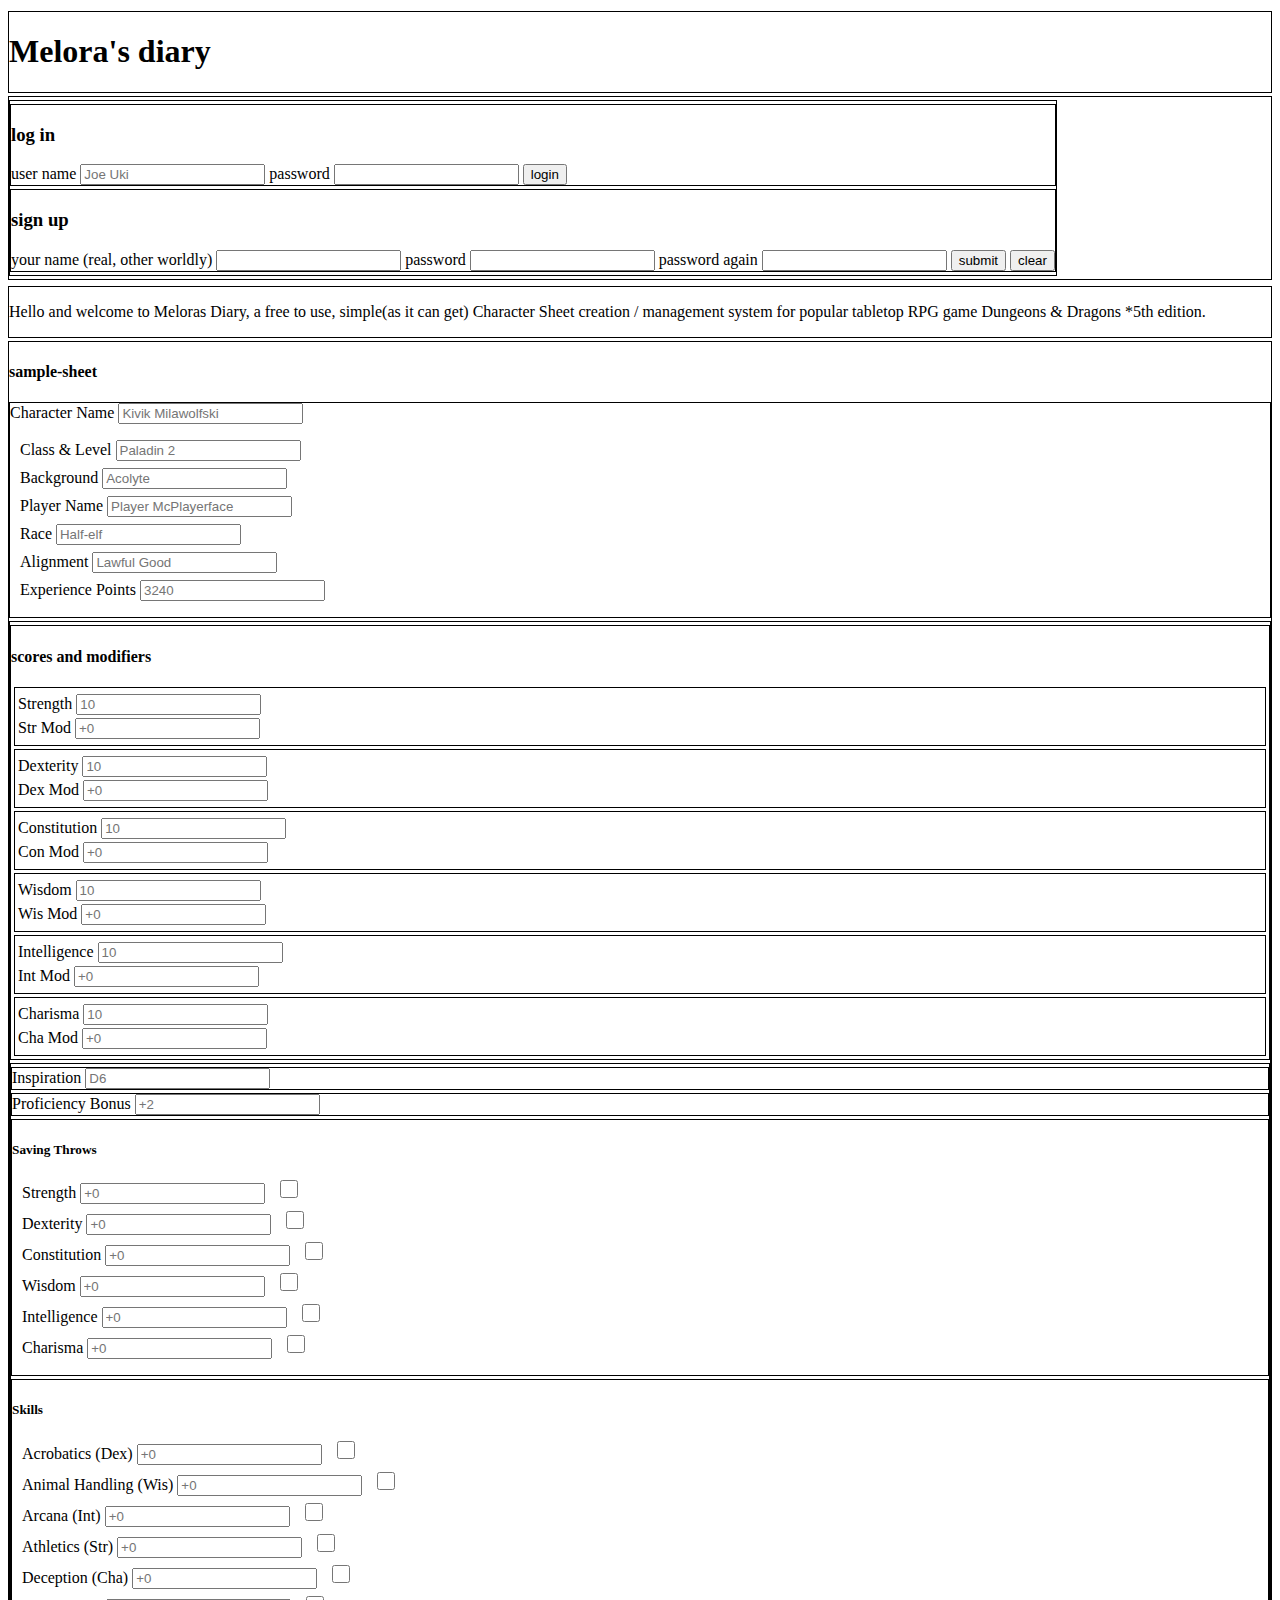
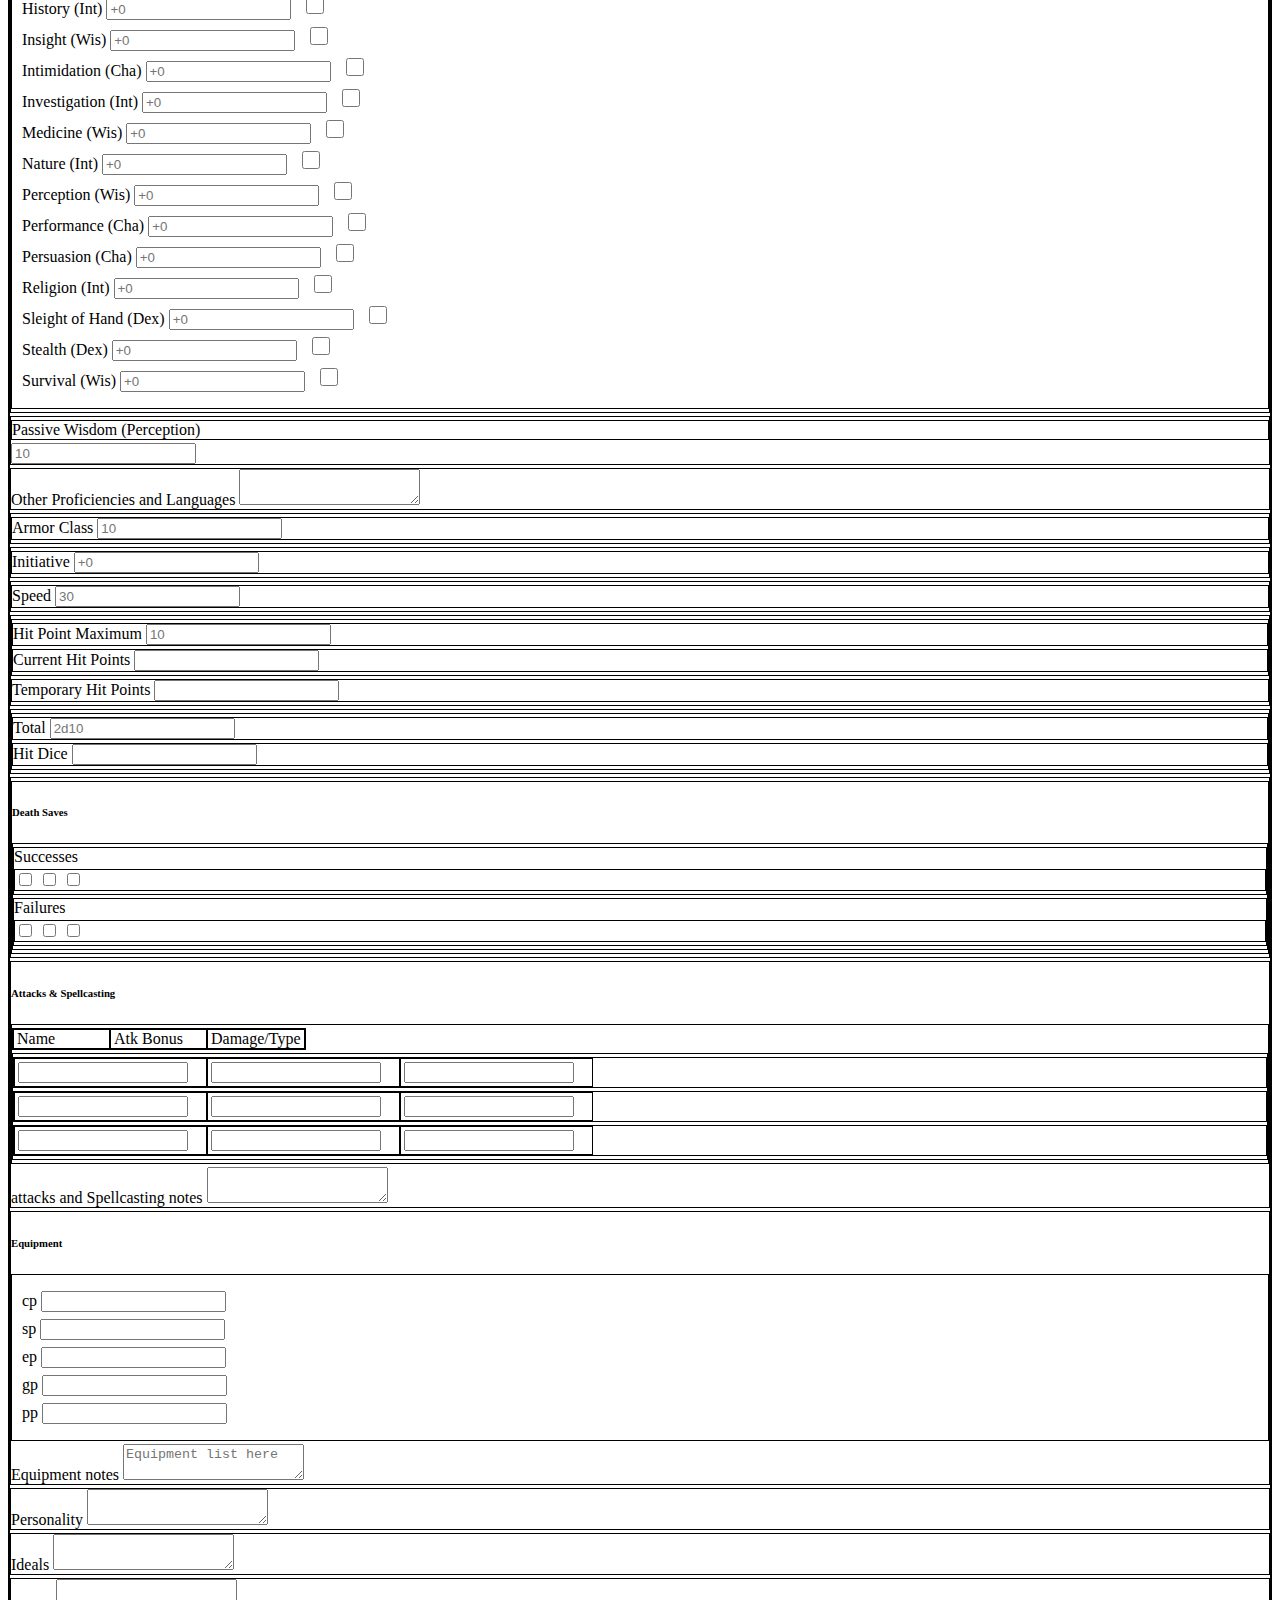
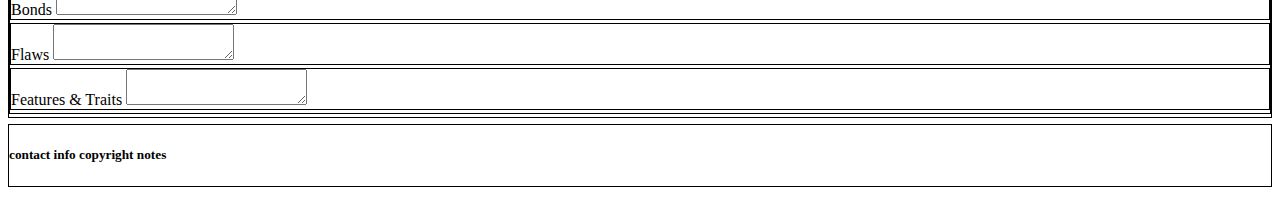
<file: index.html>
<!DOCTYPE html>
<html lang="en">
   <head>
      <meta charset="UTF-8">
      <meta name="viewport" content="width=device-width, initial-scale=1.0">
      <title>Home-M-D</title>
      <link href="index.css"  rel="stylesheet" type="text/css" />
   </head>
   <body>
      <!---HEADER--->
      <header>
         <div>
            <h1>Melora's diary</h1>
         </div>
         <div class="nav-bar">
            <div class="log-sign">
               <div class="login-form">
                 <h3>log in</h3>
                 <form id="log-in">
                    <label for="user-name">user name</label>
                      <input id='user-name' value='' type="text" placeholder="Joe Uki" required/>
                    <label for="user-password">password</label>
                      <input id="user-password" value="" type="password" required />
                    <button id="log-in-button" type="submit">login</button>
                 </form>
               </div>
               <div class="new-user">
                 <h3>sign up</h3>
                 <form id="new-user">
                    <label for="new-user-name">your name (real, other worldly)</label>
                      <input id="new-user-name" value='' type="text" required/>
                    <label for="new-password">password</label>
                      <input id="new-password" type="password" value="" required/>
                    <label for="new-password-match">password again</label>  
                      <input id="new-password-match" type="password" value="" required/> 
                    <button id="new-user-button" type="submit">submit</button>
                    <button id="new-user-cancel" type="reset">clear</button>
                 </form>
               </div>

            </div>
         </div>
      </header>
      <!---MAIN--->
      <main>

         <div class="introduction">
            <p>
              Hello and welcome to Meloras Diary, a free to use, simple(as it can get) Character Sheet creation / management system for popular tabletop
               RPG game Dungeons & Dragons *5th edition. 
            </p>
         </div>

         <div class="sample-sheet">
           <h4>sample-sheet</h4>
           <!--character intro name -->
            <form class="character-sheet">

               <div class="player-input">
                  <section class="character-name">
                     <label for="character-name">Character Name</label> 
                       <input id="character-name" placeholder="Kivik Milawolfski" />
                  </section>
                  <section class="misc">
                     <ul>
                        <li>
                           <label for="classlevel">Class & Level</label> 
                            <input id="classlevel" placeholder="Paladin 2" />
                        </li>
                        <li>
                           <label for="background">Background</label>
                            <input id="background" placeholder="Acolyte" />
                        </li>
                        <li>
                           <label for="playername">Player Name</label>
                            <input id="playername" placeholder="Player McPlayerface">
                        </li>
                        <li>
                           <label for="race">Race</label>
                            <input id="race" placeholder="Half-elf" />
                        </li>
                        <li>
                           <label for="alignment">Alignment</label>
                            <input id="alignment" placeholder="Lawful Good" />
                        </li>
                        <li>
                           <label for="experiencepoints">Experience Points</label>
                            <input id="experiencepoints" placeholder="3240" />
                        </li>
                     </ul>
                  </section>
               </div>
               <!-- column 1 Main Skill scores, passive pro and other skills  -->
                <div class="column-wrap">
                  <section class="column-1">
                     <section class="attributes">
                       <div class="scores">
                        <h4>scores and modifiers</h4>
                              <div class='ab-score'>
                                 <div class="score">
                                    <label for="Strength-score">Strength</label>
                                    <input id="Strength-score" placeholder="10" />
                                 </div>
                                 <div class="modifier">
                                   <label for="Strength-mod">Str Mod</label>
                                    <input id="Strength-mod" placeholder="+0" />
                                 </div>
                              </div>
                              <div class='ab-score'>
                                 <div class="score">
                                    <label for="Dexterity-score">Dexterity</label>
                                    <input id="Dexterity-score" placeholder="10" />
                                 </div>
                                 <div class="modifier">
                                  <label for="Dexterity-mod">Dex Mod</label>
                                    <input id="Dexterity-mod" placeholder="+0" />
                                 </div>
                              </div>
                              <div class='ab-score'>
                                 <div class="score">
                                    <label for="Constitution-score">Constitution</label>
                                    <input id="Constitution-score" placeholder="10" />
                                 </div>
                                 <div class="modifier">
                                  <label for="Constitution-mod">Con Mod</label>
                                    <input id="Constitution-mod" placeholder="+0" />
                                 </div>
                              </div class='ab-score'>
                              <div class='ab-score'>
                                 <div class="score">
                                    <label for="Wisdom-score">Wisdom</label>
                                    <input id="Wisdom-score" placeholder="10" />
                                 </div>
                                 <div class="modifier">
                                  <label for="Wisdom-mod">Wis Mod</label>
                                    <input id="Wisdom-mod" placeholder="+0" />
                                 </div>
                              </div>
                              <div class='ab-score'>
                                 <div class="score">
                                    <label for="Intelligence-score">Intelligence</label>
                                    <input id="Intelligence-score" placeholder="10" />
                                 </div>
                                 <div class="modifier">
                                  <label for="Intelligence-mod">Int Mod</label>
                                    <input id="Intelligence-mod" placeholder="+0" />
                                 </div>
                              </div>
                              <div class='ab-score'>
                                 <div class="score">
                                    <label for="Charisma-score">Charisma</label>
                                    <input id="Charisma-score" placeholder="10" />
                                 </div>
                                 <div class="modifier">
                                  <label for="Charisma-mod">Cha Mod</label>
                                    <input id="Charisma-mod" placeholder="+0" />
                                  </div>
                                </div>
                              </div>
                              
                              <!--inspiration & proficiency-->
                              <div class="attr-applications">
                                <div class="inspiration box">
                                  <label for="inspiration">Inspiration</label>
                                  <input id="inspiration" placeholder="D6" />
                                </div>
                                <div class="proficiency-bonus box">
                                  <label for="proficiency-bonus">Proficiency Bonus</label>
                                  <input id="proficiency-bonus" placeholder="+2" />
                                </div>
                                <!--saving throws-->
                                <div class="saving-throws list-section box">
                                    <h5>Saving Throws</h5>
                              <ul>
                                 <li>
                                    <label for="Strength-save">Strength</label>
                                      <input id="Strength-save" placeholder="+0" type="text" />
                                       <input class="proficient" id="Strength-save" type="checkbox" />
                                 </li>
                                 <li>
                                    <label for="Dexterity-save">Dexterity</label>
                                     <input id="Dexterity-save" placeholder="+0" type="text" />
                                       <input class="proficient" id="Dexterity-save" type="checkbox" />
                                 </li>
                                 <li>
                                    <label for="Constitution-save">Constitution</label>
                                      <input id="Constitution-save" placeholder="+0" type="text" />
                                       <input class="proficient" id="Constitution-save" type="checkbox" />
                                 </li>
                                 <li>
                                    <label for="Wisdom-save">Wisdom</label>
                                      <input id="Wisdom-save" placeholder="+0" type="text" />
                                        <input class="proficient" id="Wisdom-save" type="checkbox" />
                                 </li>
                                 <li>
                                   <label for="Intelligence-save">Intelligence</label>
                                   <input id="Intelligence-save" placeholder="+0" type="text" />
                                   <input class="proficient" id="Intelligence-save" type="checkbox" />
                                  </li>
                                  <li>
                                    <label for="Charisma-save">Charisma</label>
                                    <input id="Charisma-save" placeholder="+0" type="text" />
                                    <input class="proficient" id="Charisma-save" type="checkbox" />
                                  </li>
                                </ul>
                              </div>
                              <!-- Skills -->
                              <div class="skills list-section box">
                                <h5>Skills</h5>
                                 <ul>
                                    <li>
                                       <label for="Acrobatics">Acrobatics <span class="skill">(Dex)</span></label>
                                         <input id="Acrobatics" placeholder="+0" type="text"/>
                                           <input class="proficient" id="Acrobatics" type="checkbox" />
                                    </li>
                                    <li>
                                       <label for="Animal-Handling">Animal Handling <span class="skill">(Wis)</span></label>
                                         <input id="Animal-Handling" placeholder="+0" type="text" />
                                           <input class="proficient" id="Animal-Handling" type="checkbox" />
                                    </li>
                                    <li>
                                       <label for="Arcana">Arcana <span class="skill">(Int)</span></label>
                                         <input id="Arcana" placeholder="+0" type="text" />
                                           <input class="proficient" id="Arcana" type="checkbox" />
                                    </li>
                                    <li>
                                       <label for="Athletics">Athletics <span class="skill">(Str)</span></label>
                                         <input id="Athletics" placeholder="+0" type="text" /> 
                                          <input class="proficient" id="Athletics" type="checkbox" />
                                    </li>
                                    <li>
                                       <label for="Deception">Deception <span class="skill">(Cha)</span></label>
                                         <input id="Deception" placeholder="+0" type="text" /> 
                                          <input class="proficient" id="Deception" type="checkbox" />
                                    </li>
                                    <li>
                                       <label for="History">History <span class="skill">(Int)</span></label>
                                         <input id="History" placeholder="+0" type="text" /> 
                                           <input class="proficient" id="History" type="checkbox" />
                                    </li>
                                    <li>
                                       <label for="Insight">Insight <span class="skill">(Wis)</span></label>
                                         <input id="Insight" placeholder="+0" type="text" /> 
                                          <input class="proficient" id="Insight" type="checkbox" />
                                    </li>
                                    <li>
                                       <label for="Intimidation">Intimidation <span class="skill">(Cha)</span></label>
                                         <input id="Intimidation" placeholder="+0" type="text" />
                                           <input class="proficient" id="Intimidation" type="checkbox" />
                                    </li>
                                    <li>
                                       <label for="Investigation">Investigation <span class="skill">(Int)</span></label> 
                                         <input id="Investigation" placeholder="+0" type="text" />  
                                           <input class="proficient" id="Investigation" type="checkbox" />
                                    </li>
                                    <li>
                                       <label for="Medicine">Medicine <span class="skill">(Wis)</span></label> 
                                         <input id="Medicine" placeholder="+0" type="text" /> 
                                           <input class="proficient" id="Medicine" type="checkbox" />
                                    </li>
                                    <li>
                                       <label for="Nature">Nature <span class="skill">(Int)</span></label> 
                                         <input id="Nature" placeholder="+0" type="text" /> 
                                           <input class="proficient" id="Nature" type="checkbox" />
                                    </li>
                                    <li>
                                       <label for="Perception">Perception <span class="skill">(Wis)</span></label> 
                                        <input id="Perception" placeholder="+0" type="text" /> 
                                           <input class="proficient" id="Perception" type="checkbox" />
                                    </li>
                                    <li>
                                       <label for="Performance">Performance <span class="skill">(Cha)</span></label> 
                                         <input id="Performance" placeholder="+0" type="text" />  
                                           <input class="proficient" id="Performance" type="checkbox" />
                                    </li>
                                    <li>
                                       <label for="Persuasion">Persuasion <span class="skill">(Cha)</span></label> 
                                         <input id="Persuasion" placeholder="+0" type="text" /> 
                                           <input class="proficient" id="Persuasion" type="checkbox" />
                                    </li>
                                    <li>
                                       <label for="Religion">Religion <span class="skill">(Int)</span></label> 
                                         <input id="Religion" placeholder="+0" type="text" /> 
                                           <input class="proficient" id="Religion" type="checkbox" />
                                    </li>
                                    <li>
                                       <label for="Sleight-of-Hand">Sleight of Hand <span class="skill">(Dex)</span></label> 
                                         <input id="Sleight-of-Hand" placeholder="+0" type="text" />  
                                           <input class="proficient" id="Sleight-of-Hand" type="checkbox" />
                                    </li>
                                    <li>
                                       <label for="Stealth">Stealth <span class="skill">(Dex)</span></label> 
                                         <input id="Stealth" placeholder="+0" type="text" />  
                                           <input class="proficient" id="Stealth" type="checkbox" />
                                    </li>
                                    <li>
                                       <label for="Survival">Survival <span class="skill">(Wis)</span></label> 
                                         <input id="Survival" placeholder="+0" type="text" /> 
                                           <input class="proficient" id="Survival" type="checkbox" />
                                    </li>
                                 </ul>
                            </div>
                          </div>
                    </section>

                    <!--Passive perception & Other Lang And Tool Proficiencies-->
                     <div class="passive-perception box">

                        <div class="label-container">
                           <label for="passive-perception">Passive Wisdom (Perception)</label>
                        </div>
                        <input id="passive-perception" placeholder="10" />
                     </div>
                     <div class="other-proficiencies-box">
                        <label for="other-proficiencies">Other Proficiencies and Languages</label>
                          <textarea id="other-proficiencies"></textarea>
                     </div>
                  </section>
                  
                  <!--Column 2 , AR, HP, D-saves, Attack-Wep Equipment-->

                  <section class="column-2">
                     <section class="combat">
                        <div class="armor-class">
                           <div>
                              <label for="ac">Armor Class</label>
                                <input id="ac" placeholder="10" type="text" />
                           </div>
                        </div>
                        <div class="initiative">
                           <div>
                              <label for="initiative">Initiative</label>
                                <input id="initiative" placeholder="+0" type="text" />
                           </div>
                        </div>
                        <div class="speed">
                           <div>
                              <label for="speed">Speed</label>
                                <input id="speed" placeholder="30" type="text" />
                           </div>
                        </div>
                        <div class="hp">
                           <div class="regular">
                              <div class="max">
                                 <label for="max-hp">Hit Point Maximum</label>
                                  <input id="max-hp" placeholder="10" type="text" />
                              </div>
                              <div class="current">
                                 <label for="current-hp">Current Hit Points</label>
                                  <input id="current-hp" type="text" />
                              </div>
                           </div>
                           <div class="temporary">
                              <label for="temp-hp">Temporary Hit Points</label>
                                <input id="temp-hp" type="text" />
                           </div>
                        </div>
                        <div class="hit-dice">
                           <div>
                              <div class="total">
                                 <label for="total-hd">Total</label>
                                  <input id="total-hd" placeholder="2d10" type="text" />
                              </div>
                              <div class="remaining">
                                 <label for="remaining-hd">Hit Dice</label>
                                  <input id="remaining-hd" type="text" />
                              </div>
                           </div>
                        </div>
                        <!--DEATH SAVES! r.i.p. kivik :c -->
                        <div class="death-saves">
                           <div>
                                 <h6>Death Saves</h6>
                              <div class="marks">
                                 <div class="death-successes">
                                    <label for="death-success">Successes</label>
                                    <div class="d-saves-fill">
                                       <input id="death-success" type="checkbox" />
                                       <input id="death-success" type="checkbox" />
                                       <input id="death-success" type="checkbox" />
                                    </div>
                                 </div>
                                 <div class="death-fails">
                                    <label for="death-fail">Failures</label>
                                    <div class="d-saves-fill">
                                       <input id="death-fail" type="checkbox" />
                                       <input id="death-fail" type="checkbox" />
                                       <input id="death-fail" type="checkbox" />
                                    </div>
                                 </div>
                              </div>
                           </div>
                        </div>
                     </section>
                     <!--weapons and spell tools.... like a nice stick-->
                     <section class="attacks-and-spell-casting">
                        <div class="atk-and-spc-wrap">
                           <h6>Attacks & Spellcasting</h6>
                           <div class="wep-and-dam">
                              <div class="wt">
                                    <div class="wt-header">
                                       <label class="table-items" for="weapon-name">Name</label>
                                    </div>
                                    <div class="wt-header">
                                       <label class="table-items" for="attack-bonus">Atk Bonus</label>
                                    </div>
                                    <div class="wt-header">
                                       <label class="table-items" for="damage-type">Damage/Type</label>
                                    </div> 
                              </div>
                              <div class="wt-content">
                                 <div class="row"> 
                                       <div class="cell">
                                         <input class="table-items" id="weapon-name" type="text" />
                                      </div>
                                       <div class="cell">
                                         <input class="table-items" id="attack-bonus" type="text" />
                                      </div>
                                       <div class="cell">
                                         <input class="table-items" id="damage-type" type="text" />
                                      </div>
                                 </div>
                                 <div class="row">
                                       <div class="cell">
                                         <input class="table-items" id="weapon-name" type="text" />
                                      </div>
                                       <div class="cell">
                                         <input class="table-items" id="attack-bonus" type="text" />
                                      </div>
                                       <div class="cell">
                                         <input class="table-items" id="damage-type" type="text" />
                                      </div>
                                 </div>
                                 <div class="row">
                                       <div class="cell">
                                         <input class="table-items" id="weapon-name" type="text" />
                                      </div>
                                       <div class="cell">
                                         <input class="table-items" id="attack-bonus" type="text" />
                                      </div>
                                       <div class="cell">
                                         <input class="table-items" id="damage-type" type="text" />
                                      </div>
                                 </div>
                              </div>
                           </div>
                           <label for="attacks-spell-notes">attacks and Spellcasting notes </label>
                           <textarea id="attacks-spell-notes"></textarea>
                        </div>
                     </section>

                     <!--Equipment and gold-->

                     <section class="equipment">
                        <div class="money-wrap">
                           <h6>Equipment</h6>
                           <div class="money">
                              <ul>
                                 <li>
                                    <label for="cp">cp</label>
                                      <input id="cp" />
                                 </li>
                                 <li>
                                    <label for="sp">sp</label>
                                      <input id="sp" />
                                 </li>
                                 <li>
                                    <label for="ep">ep</label>
                                      <input id="ep" />
                                 </li>
                                 <li>
                                    <label for="gp">gp</label>
                                      <input id="gp" />
                                 </li>
                                 <li>
                                    <label for="pp">pp</label>
                                      <input id="pp" />
                                 </li>
                              </ul>
                           </div>
                           <label for="equipment-list">Equipment notes </label>
                           <textarea id="equipment-list" placeholder="Equipment list here"></textarea>
                        </div>
                     </section>
                  </section>
                  <!--who...are you? (personality)-->
                  <section class="column-3">
                     <section class="flavor">
                        <div class="personality">
                           <label for="personality">Personality</label>
                            <textarea id="personality"></textarea>
                        </div>
                        <div class="ideals">
                           <label for="ideals">Ideals</label>
                            <textarea id="ideals"></textarea>
                        </div>
                        <div class="bonds">
                           <label for="bonds">Bonds</label>
                            <textarea id="bonds"></textarea>
                        </div>
                        <div class="flaws">
                           <label for="flaws">Flaws</label>
                            <textarea id="flaws"></textarea>
                        </div>
                     </section>
                     <section class="features">
                        <div>
                           <label for="features">Features & Traits</label>
                            <textarea id="features"></textarea>
                        </div>
                     </section>
                  </section>
               </div>
            </form>
          
         </div>
         <!--footer-->
        </main>
          <footer>
            <div>
              <h5>contact info copyright notes </h5>
            </div>
          </footer>
   </body>
</html>
</file>
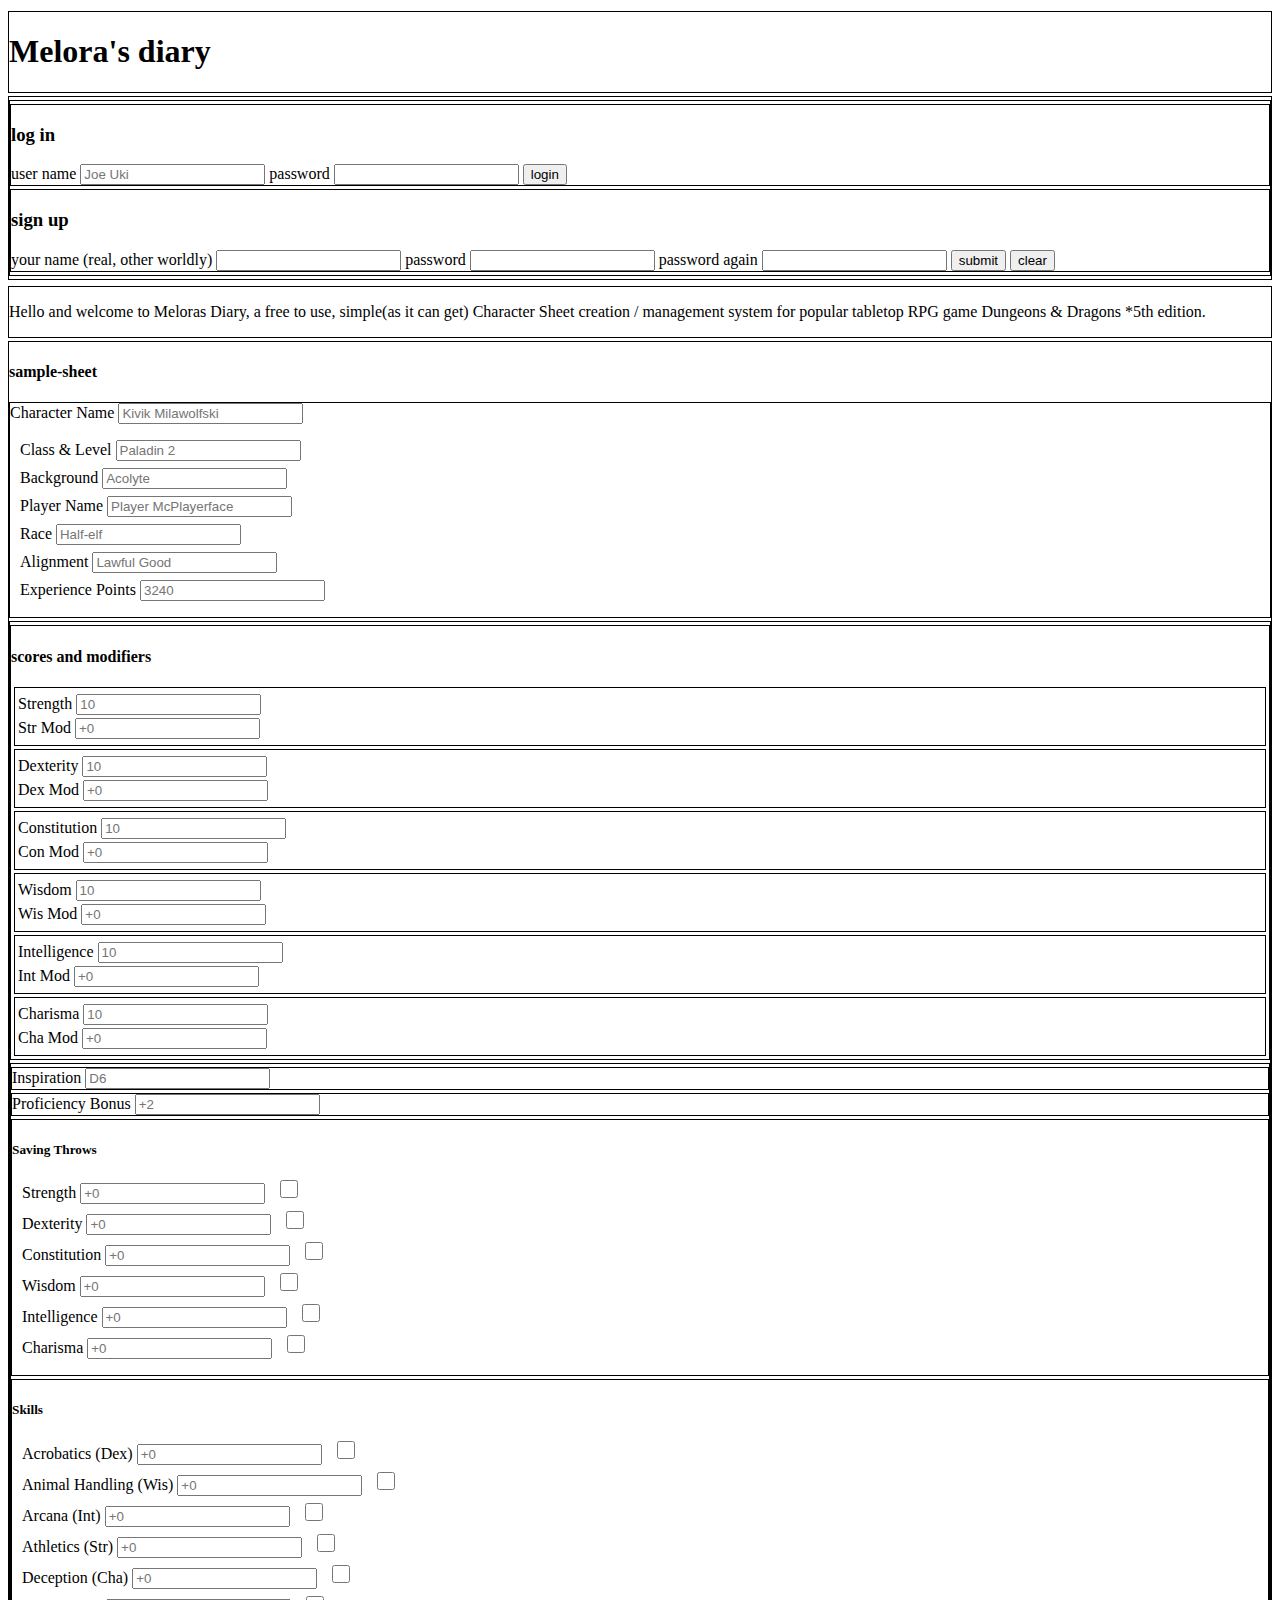
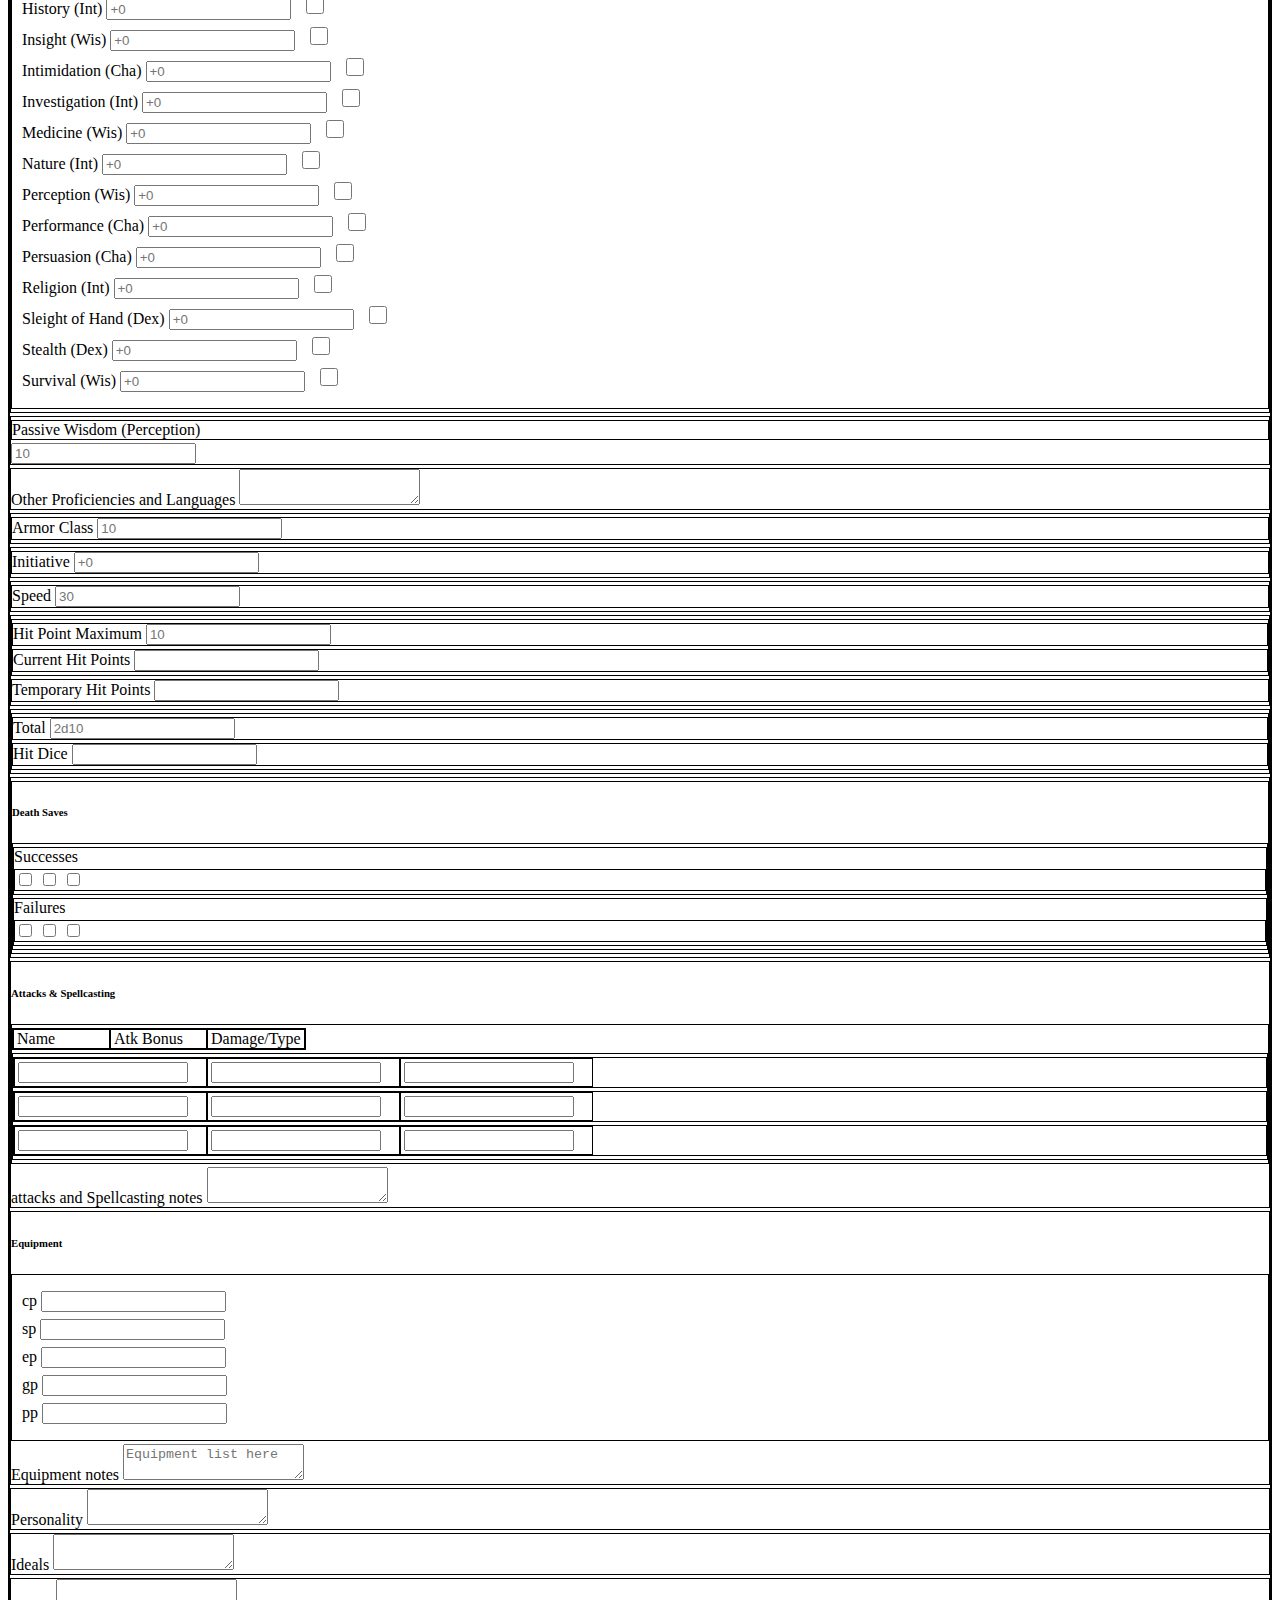
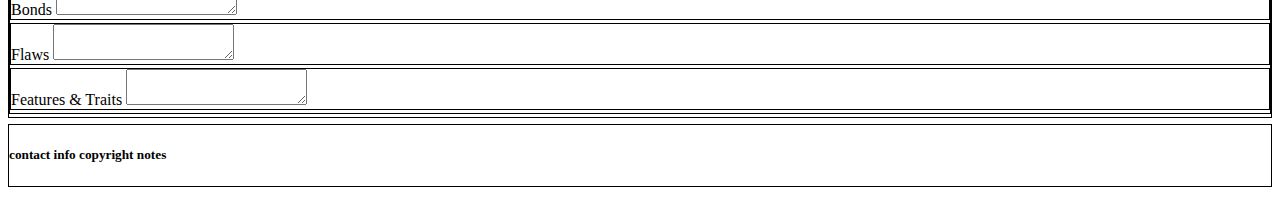
<file: home.html>
<!DOCTYPE html>
<html lang="en">
   <head>
      <meta charset="UTF-8">
      <meta name="viewport" content="width=device-width, initial-scale=1.0">
      <title>Home-M-D</title>
      <link href="home.css"  rel="stylesheet" type="text/css" />
   </head>
   <body>
      <!---HEADER--->
      <header>
         <div>
            <h1>Melora's diary</h1>
         </div>
         <div class="nav-bar">
            <div class="log-sign">
               <div class="login-form">
                 <h3>log in</h3>
                 <form id="log-in">
                    <label for="user-name">user name</label>
                      <input id='user-name' value='' type="text" placeholder="Joe Uki" required/>
                    <label for="user-password">password</label>
                      <input id="user-password" value="" type="password" required />
                    <button id="log-in-button" type="submit">login</button>
                 </form>
               </div>
               <div class="new-user">
                 <h3>sign up</h3>
                 <form id="new-user">
                    <label for="new-user-name">your name (real, other worldly)</label>
                      <input id="new-user-name" value='' type="text" required/>
                    <label for="new-password">password</label>
                      <input id="new-password" type="password" value="" required/>
                    <label for="new-password-match">password again</label>  
                      <input id="new-password-match" type="password" value="" required/> 
                    <button id="new-user-button" type="submit">submit</button>
                    <button id="new-user-cancel" type="reset">clear</button>
                 </form>
               </div>

            </div>
         </div>
      </header>
      <!---MAIN--->
      <main>

         <div class="introduction">
            <p>
              Hello and welcome to Meloras Diary, a free to use, simple(as it can get) Character Sheet creation / management system for popular tabletop
               RPG game Dungeons & Dragons *5th edition. 
            </p>
         </div>

         <div class="sample-sheet">
           <h4>sample-sheet</h4>
           <!--character intro name -->
            <form class="character-sheet">

               <div class="player-input">
                  <section class="character-name">
                     <label for="character-name">Character Name</label> 
                       <input id="character-name" placeholder="Kivik Milawolfski" />
                  </section>
                  <section class="misc">
                     <ul>
                        <li>
                           <label for="classlevel">Class & Level</label> 
                            <input id="classlevel" placeholder="Paladin 2" />
                        </li>
                        <li>
                           <label for="background">Background</label>
                            <input id="background" placeholder="Acolyte" />
                        </li>
                        <li>
                           <label for="playername">Player Name</label>
                            <input id="playername" placeholder="Player McPlayerface">
                        </li>
                        <li>
                           <label for="race">Race</label>
                            <input id="race" placeholder="Half-elf" />
                        </li>
                        <li>
                           <label for="alignment">Alignment</label>
                            <input id="alignment" placeholder="Lawful Good" />
                        </li>
                        <li>
                           <label for="experiencepoints">Experience Points</label>
                            <input id="experiencepoints" placeholder="3240" />
                        </li>
                     </ul>
                  </section>
               </div>
               <!-- column 1 Main Skill scores, passive pro and other skills  -->
                <div class="column-wrap">
                  <section class="column-1">
                     <section class="attributes">
                       <div class="scores">
                        <h4>scores and modifiers</h4>
                              <div class='ab-score'>
                                 <div class="score">
                                    <label for="Strength-score">Strength</label>
                                    <input id="Strength-score" placeholder="10" />
                                 </div>
                                 <div class="modifier">
                                   <label for="Strength-mod">Str Mod</label>
                                    <input id="Strength-mod" placeholder="+0" />
                                 </div>
                              </div>
                              <div class='ab-score'>
                                 <div class="score">
                                    <label for="Dexterity-score">Dexterity</label>
                                    <input id="Dexterity-score" placeholder="10" />
                                 </div>
                                 <div class="modifier">
                                  <label for="Dexterity-mod">Dex Mod</label>
                                    <input id="Dexterity-mod" placeholder="+0" />
                                 </div>
                              </div>
                              <div class='ab-score'>
                                 <div class="score">
                                    <label for="Constitution-score">Constitution</label>
                                    <input id="Constitution-score" placeholder="10" />
                                 </div>
                                 <div class="modifier">
                                  <label for="Constitution-mod">Con Mod</label>
                                    <input id="Constitution-mod" placeholder="+0" />
                                 </div>
                              </div class='ab-score'>
                              <div class='ab-score'>
                                 <div class="score">
                                    <label for="Wisdom-score">Wisdom</label>
                                    <input id="Wisdom-score" placeholder="10" />
                                 </div>
                                 <div class="modifier">
                                  <label for="Wisdom-mod">Wis Mod</label>
                                    <input id="Wisdom-mod" placeholder="+0" />
                                 </div>
                              </div>
                              <div class='ab-score'>
                                 <div class="score">
                                    <label for="Intelligence-score">Intelligence</label>
                                    <input id="Intelligence-score" placeholder="10" />
                                 </div>
                                 <div class="modifier">
                                  <label for="Intelligence-mod">Int Mod</label>
                                    <input id="Intelligence-mod" placeholder="+0" />
                                 </div>
                              </div>
                              <div class='ab-score'>
                                 <div class="score">
                                    <label for="Charisma-score">Charisma</label>
                                    <input id="Charisma-score" placeholder="10" />
                                 </div>
                                 <div class="modifier">
                                  <label for="Charisma-mod">Cha Mod</label>
                                    <input id="Charisma-mod" placeholder="+0" />
                                  </div>
                                </div>
                              </div>
                              
                              <!--inspiration & proficiency-->
                              <div class="attr-applications">
                                <div class="inspiration box">
                                  <label for="inspiration">Inspiration</label>
                                  <input id="inspiration" placeholder="D6" />
                                </div>
                                <div class="proficiency-bonus box">
                                  <label for="proficiency-bonus">Proficiency Bonus</label>
                                  <input id="proficiency-bonus" placeholder="+2" />
                                </div>
                                <!--saving throws-->
                                <div class="saving-throws list-section box">
                                    <h5>Saving Throws</h5>
                              <ul>
                                 <li>
                                    <label for="Strength-save">Strength</label>
                                      <input id="Strength-save" placeholder="+0" type="text" />
                                       <input class="proficient" id="Strength-save" type="checkbox" />
                                 </li>
                                 <li>
                                    <label for="Dexterity-save">Dexterity</label>
                                     <input id="Dexterity-save" placeholder="+0" type="text" />
                                       <input class="proficient" id="Dexterity-save" type="checkbox" />
                                 </li>
                                 <li>
                                    <label for="Constitution-save">Constitution</label>
                                      <input id="Constitution-save" placeholder="+0" type="text" />
                                       <input class="proficient" id="Constitution-save" type="checkbox" />
                                 </li>
                                 <li>
                                    <label for="Wisdom-save">Wisdom</label>
                                      <input id="Wisdom-save" placeholder="+0" type="text" />
                                        <input class="proficient" id="Wisdom-save" type="checkbox" />
                                 </li>
                                 <li>
                                   <label for="Intelligence-save">Intelligence</label>
                                   <input id="Intelligence-save" placeholder="+0" type="text" />
                                   <input class="proficient" id="Intelligence-save" type="checkbox" />
                                  </li>
                                  <li>
                                    <label for="Charisma-save">Charisma</label>
                                    <input id="Charisma-save" placeholder="+0" type="text" />
                                    <input class="proficient" id="Charisma-save" type="checkbox" />
                                  </li>
                                </ul>
                              </div>
                              <!-- Skills -->
                              <div class="skills list-section box">
                                <h5>Skills</h5>
                                 <ul>
                                    <li>
                                       <label for="Acrobatics">Acrobatics <span class="skill">(Dex)</span></label>
                                         <input id="Acrobatics" placeholder="+0" type="text"/>
                                           <input class="proficient" id="Acrobatics" type="checkbox" />
                                    </li>
                                    <li>
                                       <label for="Animal-Handling">Animal Handling <span class="skill">(Wis)</span></label>
                                         <input id="Animal-Handling" placeholder="+0" type="text" />
                                           <input class="proficient" id="Animal-Handling" type="checkbox" />
                                    </li>
                                    <li>
                                       <label for="Arcana">Arcana <span class="skill">(Int)</span></label>
                                         <input id="Arcana" placeholder="+0" type="text" />
                                           <input class="proficient" id="Arcana" type="checkbox" />
                                    </li>
                                    <li>
                                       <label for="Athletics">Athletics <span class="skill">(Str)</span></label>
                                         <input id="Athletics" placeholder="+0" type="text" /> 
                                          <input class="proficient" id="Athletics" type="checkbox" />
                                    </li>
                                    <li>
                                       <label for="Deception">Deception <span class="skill">(Cha)</span></label>
                                         <input id="Deception" placeholder="+0" type="text" /> 
                                          <input class="proficient" id="Deception" type="checkbox" />
                                    </li>
                                    <li>
                                       <label for="History">History <span class="skill">(Int)</span></label>
                                         <input id="History" placeholder="+0" type="text" /> 
                                           <input class="proficient" id="History" type="checkbox" />
                                    </li>
                                    <li>
                                       <label for="Insight">Insight <span class="skill">(Wis)</span></label>
                                         <input id="Insight" placeholder="+0" type="text" /> 
                                          <input class="proficient" id="Insight" type="checkbox" />
                                    </li>
                                    <li>
                                       <label for="Intimidation">Intimidation <span class="skill">(Cha)</span></label>
                                         <input id="Intimidation" placeholder="+0" type="text" />
                                           <input class="proficient" id="Intimidation" type="checkbox" />
                                    </li>
                                    <li>
                                       <label for="Investigation">Investigation <span class="skill">(Int)</span></label> 
                                         <input id="Investigation" placeholder="+0" type="text" />  
                                           <input class="proficient" id="Investigation" type="checkbox" />
                                    </li>
                                    <li>
                                       <label for="Medicine">Medicine <span class="skill">(Wis)</span></label> 
                                         <input id="Medicine" placeholder="+0" type="text" /> 
                                           <input class="proficient" id="Medicine" type="checkbox" />
                                    </li>
                                    <li>
                                       <label for="Nature">Nature <span class="skill">(Int)</span></label> 
                                         <input id="Nature" placeholder="+0" type="text" /> 
                                           <input class="proficient" id="Nature" type="checkbox" />
                                    </li>
                                    <li>
                                       <label for="Perception">Perception <span class="skill">(Wis)</span></label> 
                                        <input id="Perception" placeholder="+0" type="text" /> 
                                           <input class="proficient" id="Perception" type="checkbox" />
                                    </li>
                                    <li>
                                       <label for="Performance">Performance <span class="skill">(Cha)</span></label> 
                                         <input id="Performance" placeholder="+0" type="text" />  
                                           <input class="proficient" id="Performance" type="checkbox" />
                                    </li>
                                    <li>
                                       <label for="Persuasion">Persuasion <span class="skill">(Cha)</span></label> 
                                         <input id="Persuasion" placeholder="+0" type="text" /> 
                                           <input class="proficient" id="Persuasion" type="checkbox" />
                                    </li>
                                    <li>
                                       <label for="Religion">Religion <span class="skill">(Int)</span></label> 
                                         <input id="Religion" placeholder="+0" type="text" /> 
                                           <input class="proficient" id="Religion" type="checkbox" />
                                    </li>
                                    <li>
                                       <label for="Sleight-of-Hand">Sleight of Hand <span class="skill">(Dex)</span></label> 
                                         <input id="Sleight-of-Hand" placeholder="+0" type="text" />  
                                           <input class="proficient" id="Sleight-of-Hand" type="checkbox" />
                                    </li>
                                    <li>
                                       <label for="Stealth">Stealth <span class="skill">(Dex)</span></label> 
                                         <input id="Stealth" placeholder="+0" type="text" />  
                                           <input class="proficient" id="Stealth" type="checkbox" />
                                    </li>
                                    <li>
                                       <label for="Survival">Survival <span class="skill">(Wis)</span></label> 
                                         <input id="Survival" placeholder="+0" type="text" /> 
                                           <input class="proficient" id="Survival" type="checkbox" />
                                    </li>
                                 </ul>
                            </div>
                          </div>
                    </section>

                    <!--Passive perception & Other Lang And Tool Proficiencies-->
                     <div class="passive-perception box">

                        <div class="label-container">
                           <label for="passive-perception">Passive Wisdom (Perception)</label>
                        </div>
                        <input id="passive-perception" placeholder="10" />
                     </div>
                     <div class="other-proficiencies-box">
                        <label for="other-proficiencies">Other Proficiencies and Languages</label>
                          <textarea id="other-proficiencies"></textarea>
                     </div>
                  </section>
                  
                  <!--Column 2 , AR, HP, D-saves, Attack-Wep Equipment-->

                  <section class="column-2">
                     <section class="combat">
                        <div class="armor-class">
                           <div>
                              <label for="ac">Armor Class</label>
                                <input id="ac" placeholder="10" type="text" />
                           </div>
                        </div>
                        <div class="initiative">
                           <div>
                              <label for="initiative">Initiative</label>
                                <input id="initiative" placeholder="+0" type="text" />
                           </div>
                        </div>
                        <div class="speed">
                           <div>
                              <label for="speed">Speed</label>
                                <input id="speed" placeholder="30" type="text" />
                           </div>
                        </div>
                        <div class="hp">
                           <div class="regular">
                              <div class="max">
                                 <label for="max-hp">Hit Point Maximum</label>
                                  <input id="max-hp" placeholder="10" type="text" />
                              </div>
                              <div class="current">
                                 <label for="current-hp">Current Hit Points</label>
                                  <input id="current-hp" type="text" />
                              </div>
                           </div>
                           <div class="temporary">
                              <label for="temp-hp">Temporary Hit Points</label>
                                <input id="temp-hp" type="text" />
                           </div>
                        </div>
                        <div class="hit-dice">
                           <div>
                              <div class="total">
                                 <label for="total-hd">Total</label>
                                  <input id="total-hd" placeholder="2d10" type="text" />
                              </div>
                              <div class="remaining">
                                 <label for="remaining-hd">Hit Dice</label>
                                  <input id="remaining-hd" type="text" />
                              </div>
                           </div>
                        </div>
                        <!--DEATH SAVES! r.i.p. kivik :c -->
                        <div class="death-saves">
                           <div>
                                 <h6>Death Saves</h6>
                              <div class="marks">
                                 <div class="death-successes">
                                    <label for="death-success">Successes</label>
                                    <div class="d-saves-fill">
                                       <input id="death-success" type="checkbox" />
                                       <input id="death-success" type="checkbox" />
                                       <input id="death-success" type="checkbox" />
                                    </div>
                                 </div>
                                 <div class="death-fails">
                                    <label for="death-fail">Failures</label>
                                    <div class="d-saves-fill">
                                       <input id="death-fail" type="checkbox" />
                                       <input id="death-fail" type="checkbox" />
                                       <input id="death-fail" type="checkbox" />
                                    </div>
                                 </div>
                              </div>
                           </div>
                        </div>
                     </section>
                     <!--weapons and spell tools.... like a nice stick-->
                     <section class="attacks-and-spell-casting">
                        <div class="atk-and-spc-wrap">
                           <h6>Attacks & Spellcasting</h6>
                           <div class="wep-and-dam">
                              <div class="wt">
                                    <div class="wt-header">
                                       <label class="table-items" for="weapon-name">Name</label>
                                    </div>
                                    <div class="wt-header">
                                       <label class="table-items" for="attack-bonus">Atk Bonus</label>
                                    </div>
                                    <div class="wt-header">
                                       <label class="table-items" for="damage-type">Damage/Type</label>
                                    </div> 
                              </div>
                              <div class="wt-content">
                                 <div class="row"> 
                                       <div class="cell">
                                         <input class="table-items" id="weapon-name" type="text" />
                                      </div>
                                       <div class="cell">
                                         <input class="table-items" id="attack-bonus" type="text" />
                                      </div>
                                       <div class="cell">
                                         <input class="table-items" id="damage-type" type="text" />
                                      </div>
                                 </div>
                                 <div class="row">
                                       <div class="cell">
                                         <input class="table-items" id="weapon-name" type="text" />
                                      </div>
                                       <div class="cell">
                                         <input class="table-items" id="attack-bonus" type="text" />
                                      </div>
                                       <div class="cell">
                                         <input class="table-items" id="damage-type" type="text" />
                                      </div>
                                 </div>
                                 <div class="row">
                                       <div class="cell">
                                         <input class="table-items" id="weapon-name" type="text" />
                                      </div>
                                       <div class="cell">
                                         <input class="table-items" id="attack-bonus" type="text" />
                                      </div>
                                       <div class="cell">
                                         <input class="table-items" id="damage-type" type="text" />
                                      </div>
                                 </div>
                              </div>
                           </div>
                           <label for="attacks-spell-notes">attacks and Spellcasting notes </label>
                           <textarea id="attacks-spell-notes"></textarea>
                        </div>
                     </section>

                     <!--Equipment and gold-->

                     <section class="equipment">
                        <div class="money-wrap">
                           <h6>Equipment</h6>
                           <div class="money">
                              <ul>
                                 <li>
                                    <label for="cp">cp</label>
                                      <input id="cp" />
                                 </li>
                                 <li>
                                    <label for="sp">sp</label>
                                      <input id="sp" />
                                 </li>
                                 <li>
                                    <label for="ep">ep</label>
                                      <input id="ep" />
                                 </li>
                                 <li>
                                    <label for="gp">gp</label>
                                      <input id="gp" />
                                 </li>
                                 <li>
                                    <label for="pp">pp</label>
                                      <input id="pp" />
                                 </li>
                              </ul>
                           </div>
                           <label for="equipment-list">Equipment notes </label>
                           <textarea id="equipment-list" placeholder="Equipment list here"></textarea>
                        </div>
                     </section>
                  </section>
                  <!--who...are you? (personality)-->
                  <section class="column-3">
                     <section class="flavor">
                        <div class="personality">
                           <label for="personality">Personality</label>
                            <textarea id="personality"></textarea>
                        </div>
                        <div class="ideals">
                           <label for="ideals">Ideals</label>
                            <textarea id="ideals"></textarea>
                        </div>
                        <div class="bonds">
                           <label for="bonds">Bonds</label>
                            <textarea id="bonds"></textarea>
                        </div>
                        <div class="flaws">
                           <label for="flaws">Flaws</label>
                            <textarea id="flaws"></textarea>
                        </div>
                     </section>
                     <section class="features">
                        <div>
                           <label for="features">Features & Traits</label>
                            <textarea id="features"></textarea>
                        </div>
                     </section>
                  </section>
               </div>
            </form>
          
         </div>
         <!--footer-->
        </main>
          <footer>
            <div>
              <h5>contact info copyright notes </h5>
            </div>
          </footer>
   </body>
</html>
</file>
<file: index.css>
body{
  display: flex;
  flex-direction: column;
}

div{
  margin: 3px 0 3px 0;
  border: black solid thin;
}

ul{
  padding-left: 10px;
  list-style: none;
}

li{
  margin: 7px 0 6px 0;
}

.nav-bar{
  display: flex;
  flex-direction: row;
}

.ab-score{
  margin: 3px;
  padding: 3px;
}

.proficient{
  margin: 0px 10px 0 10px ;
  height: 18px;
  width: 20px;
}

.score{
  border: none;
}

.modifier{
  border: none;
}


.table-items{
  width: 85%;
  margin: 3px;
}

.wt{
   display: table; 
}

.Row {
   display: table-row;
}

.wt-header {
   display: table-header-group; 
   width: 95px;
}

.cell, .wt-header {
   display: table-cell; 
}


@media all  and (min-width: 600px) {

}
</file>
<file: home.css>
body{
  display: flex;
  flex-direction: column;
}

div{
  margin: 3px 0 3px 0;
  border: black solid thin;
}

ul{
  padding-left: 10px;
  list-style: none;
}

li{
  margin: 7px 0 6px 0;
}
.ab-score{
  margin: 3px;
  padding: 3px;
}

.proficient{
  margin: 0px 10px 0 10px ;
  height: 18px;
  width: 20px;
}

.score{
  border: none;
}

.modifier{
  border: none;
}


.table-items{
  width: 85%;
  margin: 3px;
}

.wt{
   display: table; 
}

.Row {
   display: table-row;
}

.wt-header {
   display: table-header-group; 
   width: 95px;
}

.cell, .wt-header {
   display: table-cell; 
}


@media all  and (min-width: 600px) {

}
</file>
